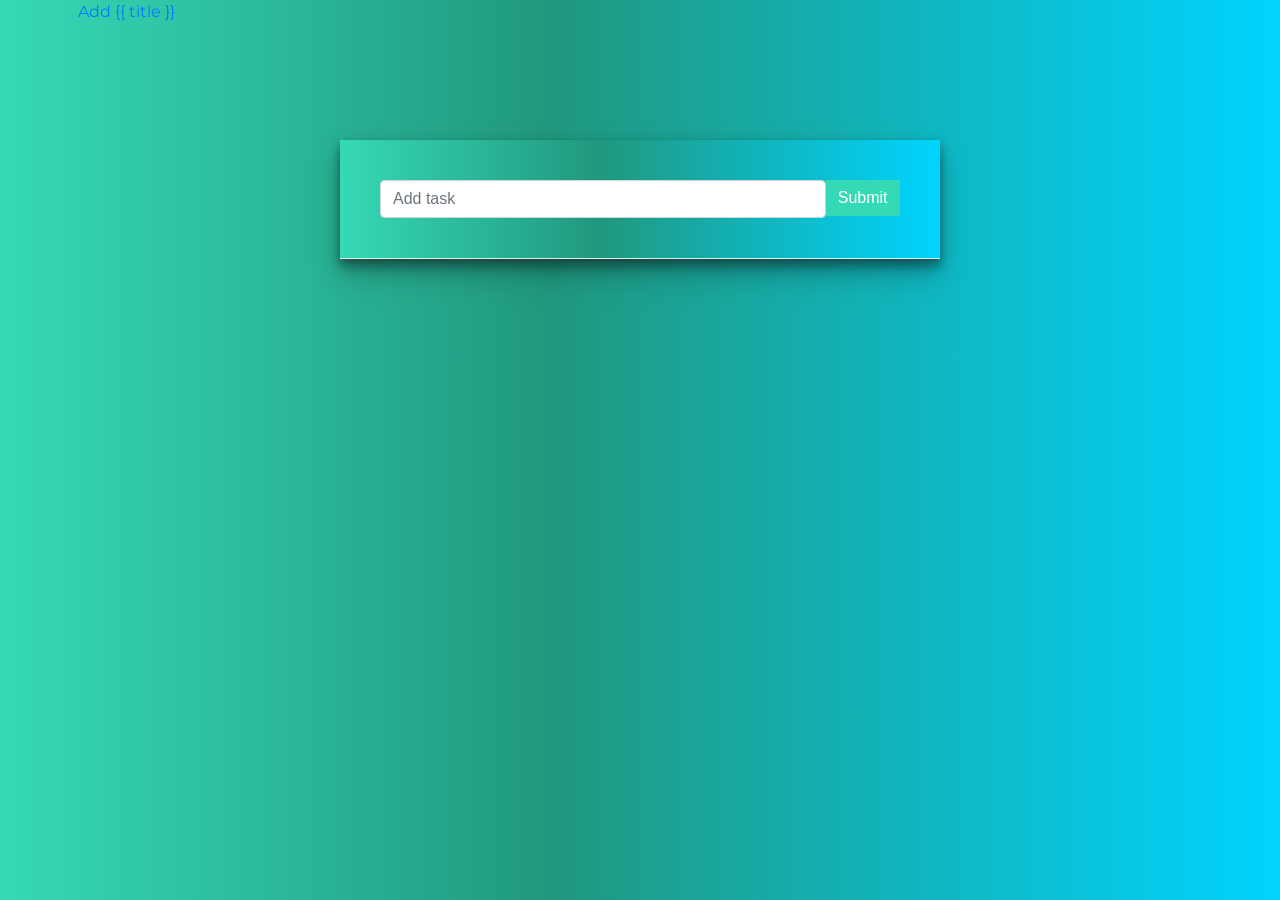
<file: frontend/templates/frontend/index.html>
<!DOCTYPE html>
<html>
<head>
	<title>TO DO</title>

	<link rel="stylesheet" href="https://stackpath.bootstrapcdn.com/bootstrap/4.4.1/css/bootstrap.min.css" integrity="sha384-Vkoo8x4CGsO3+Hhxv8T/Q5PaXtkKtu6ug5TOeNV6gBiFeWPGFN9MuhOf23Q9Ifjh" crossorigin="anonymous">

	<link href="https://fonts.googleapis.com/css?family=Montserrat&display=swap" rel="stylesheet">

	<style type="text/css">
		body{
		  background: rgb(54,217,182);
		  background: linear-gradient(90deg, rgba(54,217,182,1) 0%, rgba(32,152,126,1) 43%, rgba(0,212,255,1) 100%);
		}


		h1, h2, h3, h4, h5, p, span, strike{
		  font-family: 'Montserrat', sans-serif;

		}


		#task-container{
		  max-width:600px;
		  margin:0 auto;
		  box-shadow: 0 14px 28px rgba(0,0,0,0.25), 0 10px 10px rgba(0,0,0,0.22);
		  background-color: #fff;
		  
		  margin-top:100px;
		  margin-bottom:100px;

		  justify-content: space-around;
		  align-items: flex-start;

		}

		#form-wrapper{
		  position: -webkit-sticky;
		  position: sticky;
		  top: 0rem;
		  border-bottom: 1px solid  #e9e9e9;
		  background: rgb(54,217,182);
		  background: linear-gradient(90deg, rgba(54,217,182,1) 0%, rgba(32,152,126,1) 43%, rgba(0,212,255,1) 100%);
		  box-shadow: 0 3px 8px rgba(0,0,0,0.25);
 		  padding:40px;
		}

		#submit{
		  background-color: #36d9b6;
		  border-radius: 0;
		  border:0;
		  color: #fff;
		}

		.flex-wrapper{
			display: flex;
		}

		.task-wrapper{
		  	margin:5px;
		  	padding: 5px;
		  	padding:20px;
		  	cursor: pointer;
		  	border-bottom: 1px solid  #e9e9e9;
		  	color: #686868;
			}

	</style>

</head>
<body>
	<div class="container">
		<div class="row">
			<a href="#" class="add-link">
			  <p class="add-text"><i class="fa fa-plus">&nbsp;</i> Add {{ title }}</p>
			</a>
		  </div>
		<div id="task-container">
			<div id="form-wrapper">
				<form id="form">
					<div class="flex-wrapper">
						<div style="flex: 6">
							<input id="title" class="form-control" type="text" name="title" placeholder="Add task">
						</div>
						<div style="flex: 1">
							<input id="submit" class="btn" type="submit" >
						</div>
					</div>
				</form>
			</div>

			<div id="list-wrapper">
			
			</div>	
		</div>

	</div>

	<script type="text/javascript">
		/*
			KEY COMPONENTS:
			"activeItem" = null until an edit button is clicked. Will contain object of item we are editing
			"list_snapshot" = Will contain previous state of list. Used for removing extra rows on list update
			
			PROCESS:
			1 - Fetch Data and build rows "buildList()"
			2 - Create Item on form submit
			3 - Edit Item click - Prefill form and change submit URL
			4 - Delete Item - Send item id to delete URL
			5 - Cross out completed task - Event handle updated item
			NOTES:
			-- Add event handlers to "edit", "delete", "title"
			-- Render with strike through items completed
			-- Remove extra data on re-render
			-- CSRF Token
		*/

		function getCookie(name) {
		    var cookieValue = null;
		    if (document.cookie && document.cookie !== '') {
		        var cookies = document.cookie.split(';');
		        for (var i = 0; i < cookies.length; i++) {
		            var cookie = cookies[i].trim();
		            // Does this cookie string begin with the name we want?
		            if (cookie.substring(0, name.length + 1) === (name + '=')) {
		                cookieValue = decodeURIComponent(cookie.substring(name.length + 1));
		                break;
		            }
		        }
		    }
		    return cookieValue;
		}
		var csrftoken = getCookie('csrftoken');

		var activeItem = null
		var list_snapshot = []

		buildList()

		function buildList(){
			var wrapper = document.getElementById('list-wrapper')
			//wrapper.innerHTML = ''



			var url = 'http://127.0.0.1:8000/drf/task-list/'

			fetch(url)
			.then((resp) => resp.json())
			.then(function(data){
				console.log('Data:', data)
																						
				var list = data
				for (var i in list){


					try{
						document.getElementById(`data-row-${i}`).remove()
					}catch(err){

					}
			


					var title = `<span class="title">${list[i].title}</span>`
					if (list[i].completed == true){
						title = `<strike class="title">${list[i].title}</strike>`
					}

					var item = `
						<div id="data-row-${i}" class="task-wrapper flex-wrapper">
							<div style="flex:7">
								${title}
							</div>
							<div style="flex:1">
								<button class="btn btn-sm btn-outline-info edit">Edit </button>
							</div>
							<div style="flex:1">
								<button class="btn btn-sm btn-outline-dark delete">-</button>
							</div>
						</div>
					`
					wrapper.innerHTML += item
	
				}

				if (list_snapshot.length > list.length){
					for (var i = list.length; i < list_snapshot.length; i++){
						document.getElementById(`data-row-${i}`).remove()
					}
				}

				list_snapshot = list


				for (var i in list){
					var editBtn = document.getElementsByClassName('edit')[i]
					var deleteBtn = document.getElementsByClassName('delete')[i]
					var title = document.getElementsByClassName('title')[i]


					editBtn.addEventListener('click', (function(item){
						return function(){
							editItem(item)
						}
					})(list[i]))


					deleteBtn.addEventListener('click', (function(item){
						return function(){
							deleteItem(item)
						}
					})(list[i]))



					
					title.addEventListener('click', (function(item){
						return function(){
							strikeUnstrike(item)
						}
					})(list[i]))


				}


			})
		}


		var form = document.getElementById('form-wrapper')
		form.addEventListener('submit', function(e){
			e.preventDefault()
			console.log('Form submitted')
			var url = 'http://127.0.0.1:8000/drf/task-create/'
			if (activeItem != null){
				var url = `http://127.0.0.1:8000/drf/task-update/${activeItem.id}/`
				activeItem = null
			}



			var title = document.getElementById('title').value
			fetch(url, {
				method:'POST',
				headers:{
					'Content-type':'application/json',
					'X-CSRFToken':csrftoken,
				},
				body:JSON.stringify({'title':title})
			}
			).then(function(response){
				buildList()
				document.getElementById('form').reset()
			})
		})




		function editItem(item){
			console.log('Item clicked:', item)
			activeItem = item
			document.getElementById('title').value = activeItem.title
		}


		function deleteItem(item){
			console.log('Delete clicked')
			fetch(`http://127.0.0.1:8000/drf/task-delete/${item.id}/`, {
				method:'DELETE', 
				headers:{
					'Content-type':'application/json',
					'X-CSRFToken':csrftoken,
				}
			}).then((response) => {
				buildList()
			})
		}

		function strikeUnstrike(item){
			console.log('Strike clicked')

			item.completed = !item.completed
			fetch(`http://127.0.0.1:8000/drf/task-update/${item.id}/`, {
				method:'POST', 
				headers:{
					'Content-type':'application/json',
					'X-CSRFToken':csrftoken,
				},
				body:JSON.stringify({'title':item.title, 'completed':item.completed})
			}).then((response) => {
				buildList()
			})
		}


	</script>

</body>
</html>
</file>
